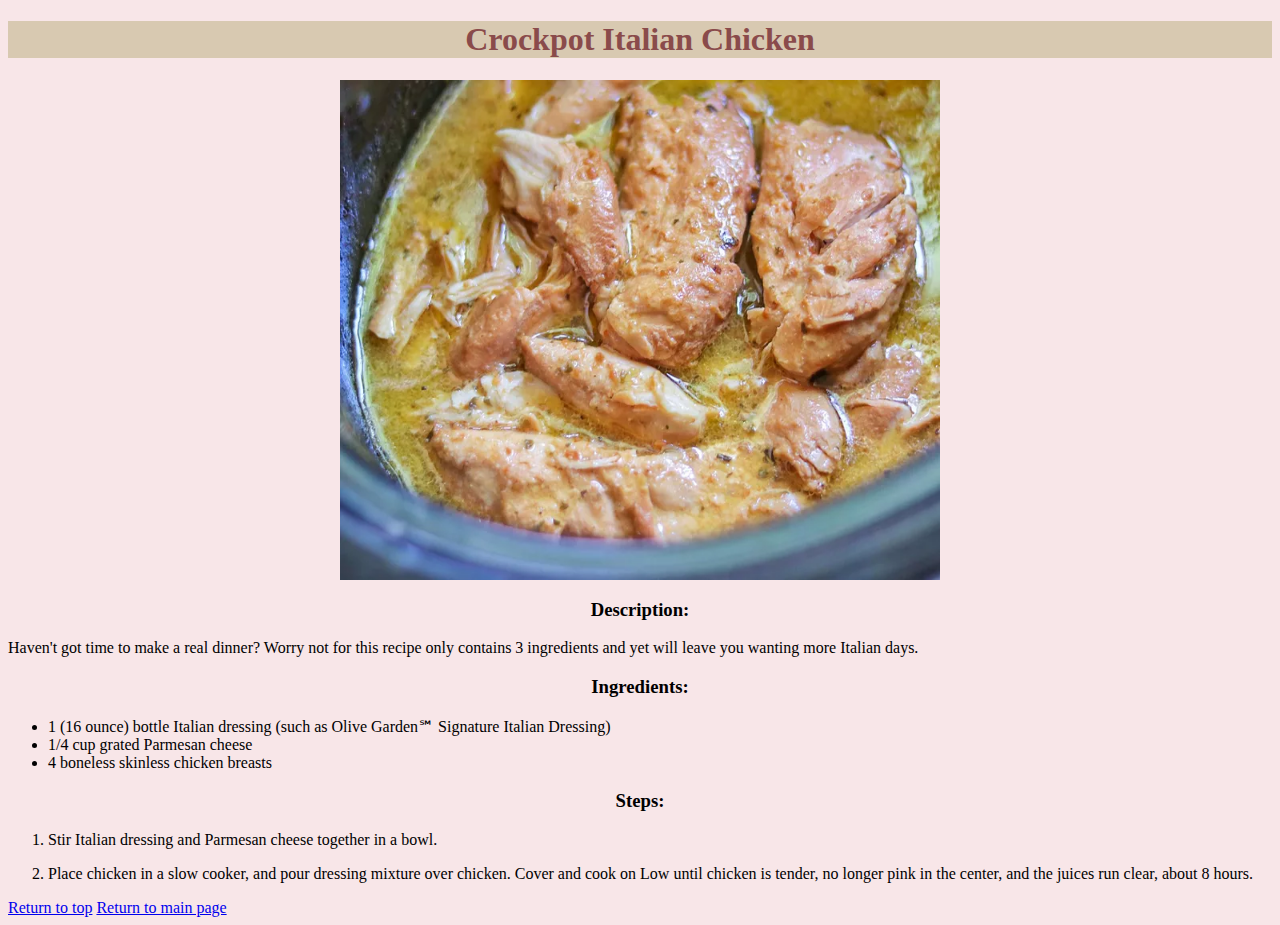
<file: recipes/crockpot-italian-chicken.html>
<!DOCTYPE html>
<html lang="en">
    <head>
        <meta charset="UTF-8">
        <title>Crockpot Italian Chicken</title>
        <link rel="stylesheet" href="../styles.css">
    </head>
    <body id="crockpot-body">
        <h1 id="subtitle-crockpot" class="text-color">Crockpot Italian Chicken</h1>
        <img src="../images/Crockpot-Italian-Chicken.webp" alt = "Crockpot Italian Chicken"
        width="600"
        height="500">
        <h3>Description:</h3>
            <p>
                Haven't got time to make a real dinner? Worry not for this recipe only contains 3 ingredients and
                yet will leave you wanting more Italian days.
            </p>
        <h3>Ingredients:</h3>
            <ul>
                <li>1 (16 ounce) bottle Italian dressing (such as Olive Garden℠ Signature Italian Dressing)</li>
                <li>1/4 cup grated Parmesan cheese</li>
                <li>4 boneless skinless chicken breasts</li>
            </ul>
        <h3>Steps:</h3>
            <ol>
                <li>
                    <p>
                        Stir Italian dressing and Parmesan cheese together in a bowl.
                    </p>
                </li>
                <li>
                    <p>
                        Place chicken in a slow cooker, and pour dressing mixture over chicken.
                        Cover and cook on Low until chicken is tender, no longer pink in the center, and the juices run clear, about 8 hours.
                    </p>
                </li>
            </ol>

        <a href="crockpot-italian-chicken.html">Return to top</a>
        <a href="../index.html">Return to main page</a>
    </body>
</html>
</file>
<file: styles.css>
#home-body {
    background-color: beige;
}

#caprese-body {
    background-color: rgb(245, 223, 223);
}

#crockpot-body {
    background-color: rgb(248, 230, 232);
}

#subtitle-home-page,
#subtitle-caprese,
#subtitle-crockpot,
#subtitle-heirloom {
    color: green;
    font-family: "Times New Roman", sans-serif;
    font-weight: bold;
    text-align: center;
}

#subtitle-home-page {
    background-color: rgb(243, 192, 116);
}

#subtitle-caprese {
    background-color: rgb(182, 154, 111);
}

#subtitle-crockpot.text-color {
    color: rgb(138, 75, 75);
    background-color: rgb(216, 201, 177);
}

img {
    display: block;
    margin-left: auto;
    margin-right: auto;
}

h3 {
    text-align: center
}
</file>
